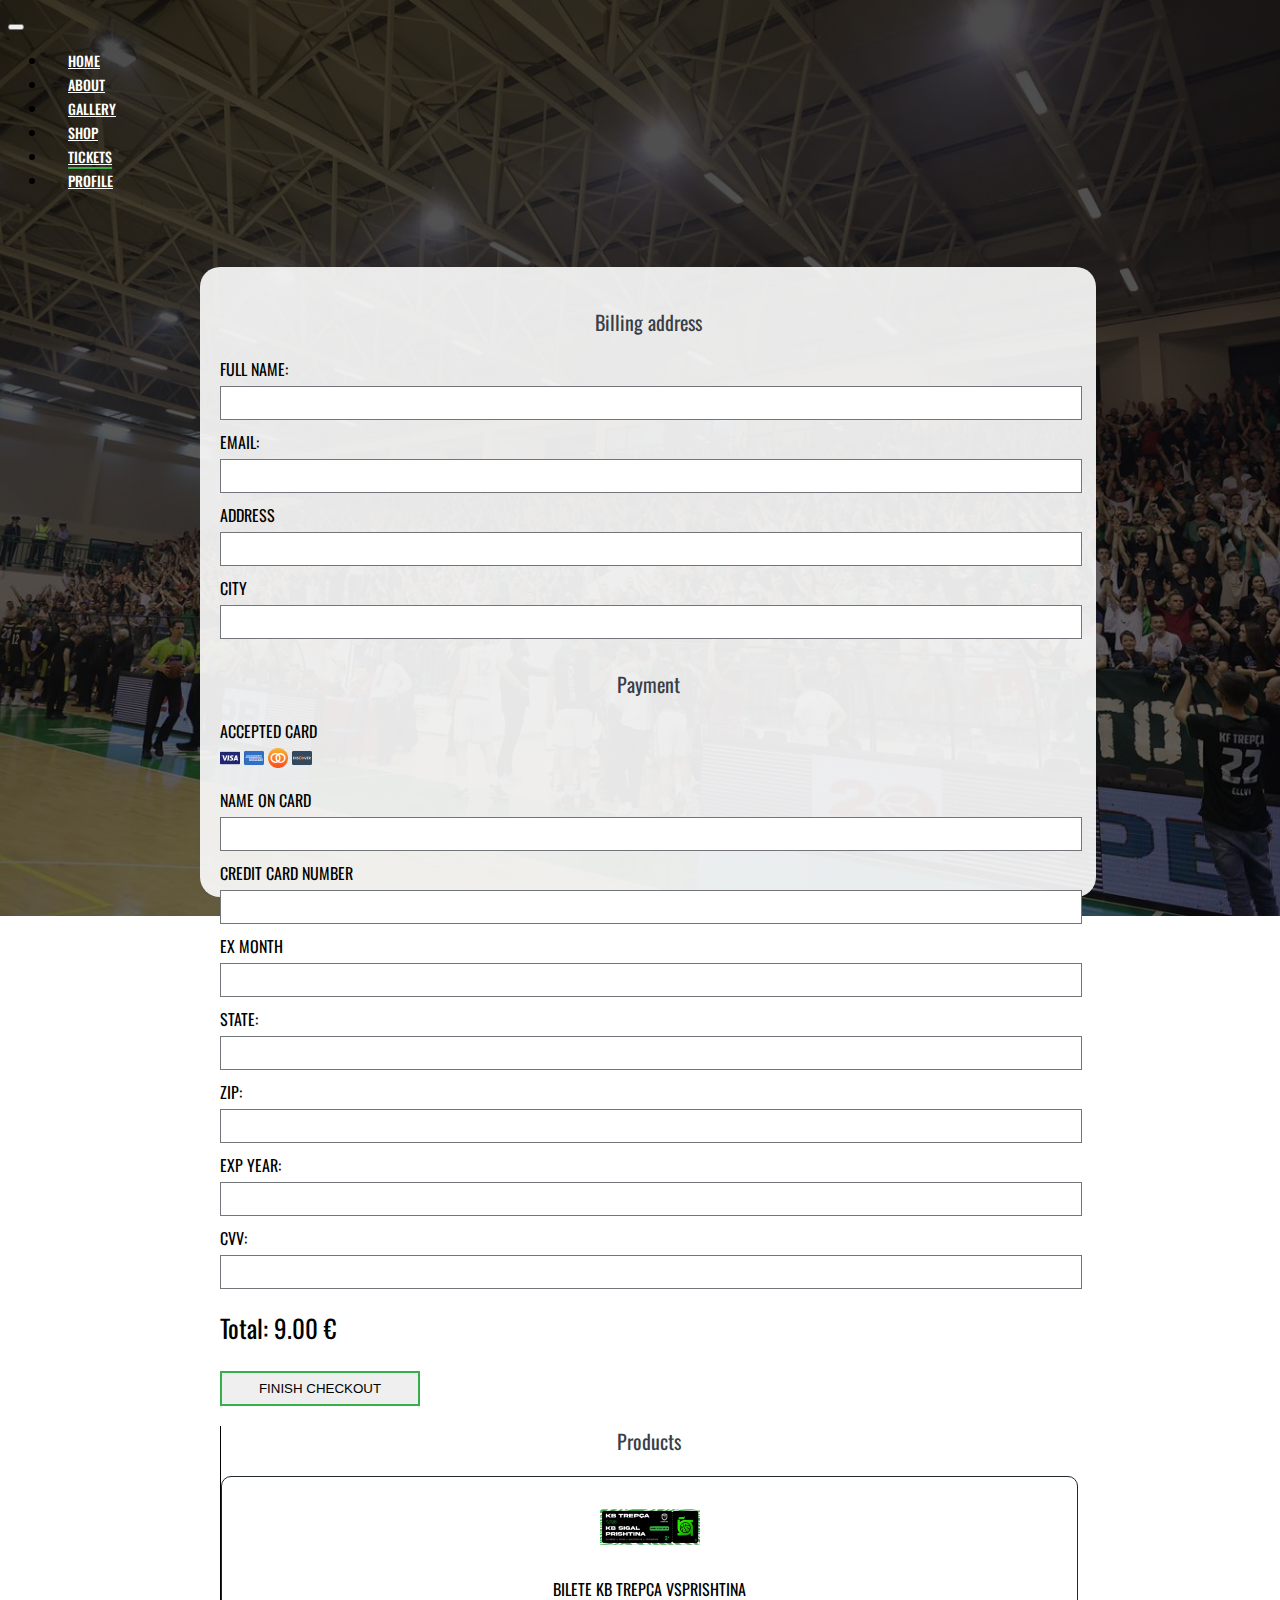
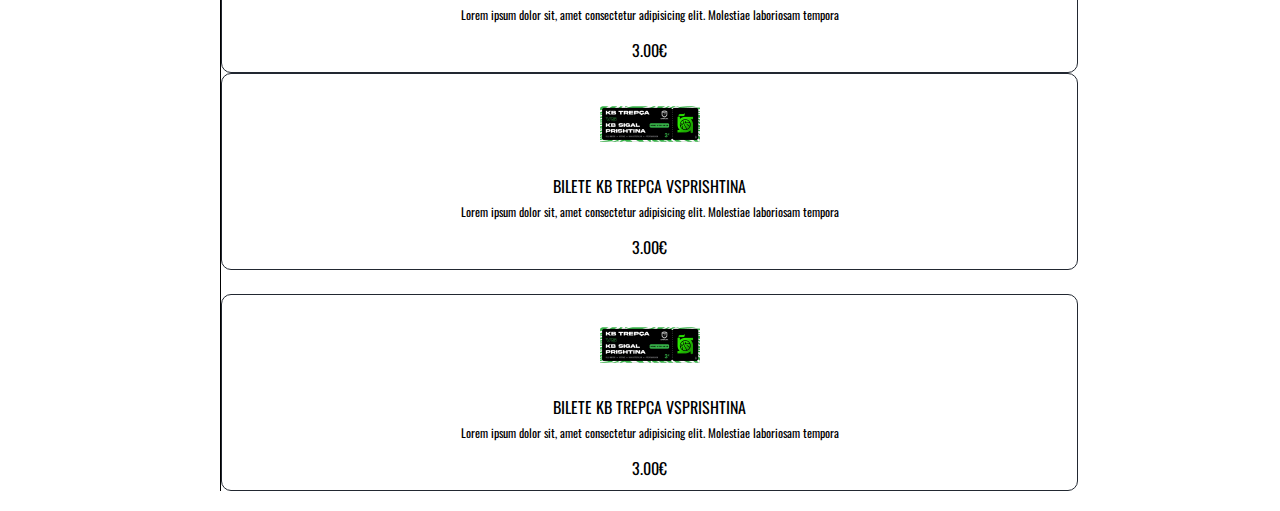
<file: Projekti Web/checkout.html>
<!DOCTYPE html>
<html lang="en">

<head>
    <meta charset="UTF-8">
    <meta http-equiv="X-UA-Compatible" content="IE=edge">
    <meta name="viewport" content="width=device-width, initial-scale=1.0">
    <title>Checkout</title>
    <link href="https://cdn.jsdelivr.net/npm/bootstrap@5.0.2/dist/css/bootstrap.min.css" rel="stylesheet"
        integrity="sha384-EVSTQN3/azprG1Anm3QDgpJLIm9Nao0Yz1ztcQTwFspd3yD65VohhpuuCOmLASjC" crossorigin="anonymous">
    <link href="https://cdnjs.cloudflare.com/ajax/libs/font-awesome/6.0.0/css/all.min.css" rel="stylesheet" />
    <link rel="stylesheet" href="style.css">
</head>

<body class="body-checkout">
    <nav class="navbar navbar-expand-lg navbar-light bg-custom justify-content-center ">
        <button class="navbar-toggler button-responsive" type="button" data-bs-toggle="collapse"
            data-bs-target="#navbarNavAltMarkup" aria-controls="navbarNavAltMarkup" aria-expanded="false"
            aria-label="Toggle navigation">
            <span class="navbar-toggler-icon"></span>
        </button>
        <div class="container-fluid">

            <div class="collapse navbar-collapse justify-content-center " id="navbarNav">
                <ul class="navbar-nav">
                    <li class="nav-item">
                        <a class="nav-link  nav-link-custom " aria-current="page" href="index.html">Home</a>
                    </li>
                    <li class="nav-item">
                        <a class="nav-link nav-link-custom" href="#">About</a>
                    </li>
                    <li class="nav-item ">
                        <a class="nav-link nav-link-custom" href="#">Gallery</a>
                    </li>
                    <li class="nav-item">
                        <a class="nav-link nav-link-custom" href="#">Shop</a>
                    </li>
                    <li class="nav-item">
                        <a class="nav-link nav-link-custom active" href="tickets.html">Tickets</a>
                    </li>

                    <li class="nav-item ">
                        <a class="nav-link nav-link-custom" href="login.html" tabindex="-1" aria-disabled="true">Profile</a>
                    </li>
                </ul>
            </div>
        </div>
    </nav>
    <div class="square">
        <div class="container" style="padding: 20px;">

            <div class="row">
                <div class="col-lg-6">
                    <div class="container">
                        <div class="row">
                            <div class="col-lg-6">
                                <p class="title-checkout">Billing address</p>

                                <p class="text-checkout">Full name:</p>
                                <input type="text" class="input-checkout">

                                <p class="text-checkout">email:</p>
                                <input type="text" class="input-checkout">

                                <p class="text-checkout">address</p>
                                <input type="text" class="input-checkout">
                                <p class="text-checkout">city</p>
                                <input type="text" class="input-checkout">


                            </div>
                            <div class="col-lg-6">
                                <p class="title-checkout">Payment</p>
                                <p class="text-checkout">accepted card</p>
                                <div class="images-cards">
                                    <img src="./images/visa.png" alt="" class="image-card">
                                    <img src="./images/american-express.png" alt="" class="image-card">
                                    <img src="./images/master-card.png" alt=""class="image-card">
                                    <img src="./images/discover.png" alt="" class="image-card">

                                </div>
                                <p class="text-checkout">name on card</p>
                                <input type="text" class="input-checkout">
                                <p class="text-checkout">credit card number</p>
                                <input type="text" class="input-checkout">
                                <p class="text-checkout">ex month</p>
                                <input type="text" class="input-checkout">
                            </div>
                        </div>
                        <div class="row">
                            <div class="col-lg-3">
                                <p class="text-checkout">state:</p>
                                <input type="text" class="input-checkout">
                            </div>
                            <div class="col-lg-3">
                                <p class="text-checkout">zip:</p>
                                <input type="text" class="input-checkout">
                            </div>
                            <div class="col-lg-3">
                                <p class="text-checkout">exp year:</p>
                                <input type="text" class="input-checkout">
                            </div>
                            <div class="col-lg-3">
                                <p class="text-checkout">cvv:</p>
                                <input type="text" class="input-checkout">
                            </div>
                        </div>
                        <div class="row">
                            <p class="total-price">Total: 9.00 €</p>
                            <button class="button-checkout">finish checkout</button>
                        </div>
                    </div>
                </div>

                <div class="col-lg-6 line-left">
                    <div class="container">
                        <div class="row">
                            <p class="title-checkout">Products</p>
                        </div>
                        <div class="row">
                            <div class="col-lg-6">
                                <div class="card-checkout">
                                    <img src="./images/bileta final.png" alt="" class="image-card-checkout">
                                    <p class="card-checkout-title">Bilete kb trepca vsprishtina</p>
                                    <p class="description">Lorem ipsum dolor sit, amet consectetur adipisicing elit.
                                        Molestiae laboriosam tempora </p>
                                    <p class="price">3.00€</p>
                                </div>
                            </div>
                            <div class="col-lg-6">
                                <div class="card-checkout">
                                    <img src="./images/bileta final.png" alt="" class="image-card-checkout">
                                    <p class="card-checkout-title">Bilete kb trepca vsprishtina</p>
                                    <p class="description">Lorem ipsum dolor sit, amet consectetur adipisicing elit.
                                        Molestiae laboriosam tempora </p>
                                    <p class="price">3.00€</p>
                                </div>
                            </div>

                        </div>
                        <br>
                        <div class="row">
                            <div class="col-lg-6">
                                <div class="card-checkout">
                                    <img src="./images/bileta final.png" alt="" class="image-card-checkout">
                                    <p class="card-checkout-title">Bilete kb trepca vsprishtina</p>
                                    <p class="description">Lorem ipsum dolor sit, amet consectetur adipisicing elit.
                                        Molestiae laboriosam tempora </p>
                                    <p class="price">3.00€</p>
                                </div>
                            </div>
                            <div class="col-lg-6">

                            </div>

                        </div>

                    </div>
                </div>
            </div>
        </div>
    </div>
    <script src="https://cdn.jsdelivr.net/npm/bootstrap@5.0.2/dist/js/bootstrap.bundle.min.js"
        integrity="sha384-MrcW6ZMFYlzcLA8Nl+NtUVF0sA7MsXsP1UyJoMp4YLEuNSfAP+JcXn/tWtIaxVXM"
        crossorigin="anonymous"></script>

</body>

</html>
</file>
<file: Projekti Web/style.css>
@import url("https://fonts.googleapis.com/css2?family=Oswald:wght@200;300;400;500;600;700&display=swap");
body {
  font-family: "Oswald", sans-serif;
}
li {
  padding: 0 20px;
}
.bg-custom {
  background-color: transparent;
}
.first-part-wrap {
  height: 100vh;
  width: 100%;
  background: rgb(2, 0, 36);
  background: linear-gradient(
      to bottom,
      rgba(0, 0, 0, 0.52),
      rgba(0, 0, 0, 0.603)
    ),
    url(./images/indexbg.jpg);
  background-repeat: no-repeat;
  background-size: cover;
  background-position: center center;
}
.nav-link-custom {
  color: white !important;
  font-size: 14px !important;
  text-transform: uppercase;
  font-weight: 500;
}
.button-responsive {
  margin-left: auto;
  margin-right: 10px;
}
.container-custom {
  height: calc(100vh - 80px);
  padding-left: 40px;
}

.button-custom {
  background-color: transparent;
  border: 3px solid #37af4b;
  width: 140px;
  display: inline-block;
  text-align: center;
  text-decoration: none;
  color: white;
  font-size: 16px;
  font-weight: 500;
  text-transform: uppercase;
  padding: 10px 0px;
  transition: all 0.25s ease-in-out;
}
.button-custom:hover {
  box-shadow: inset 140px 0 0 0 #37af4b;
  transition: all 0.25s ease-in-out;
  color: white;
}
.text-front-page {
  font-size: 15px;
  color: white;
  text-transform: uppercase;
  margin-bottom: 20px;
}
h1 {
  margin-top: 25vh;
  color: white;
  font-size: 50px;
  font-weight: bold;
  margin-bottom: 20px;
}
.left {
  margin-right: 15px;
}
.right {
  margin-left: 15px;
}
.active {
  border-bottom: 2.5px solid #37af4b;
}

.paragraph {
  font-size: 16px;
}
.paragraph:not(:last-child) {
  margin-bottom: 3rem;
}

.u-margin-bottom-small {
  margin-bottom: 1.5rem;
}
.u-margin-bottom-big {
  margin-bottom: 40px;
}
.heading-tertiary {
  font-size: 1.6rem;
  font-weight: 700;
  text-transform: uppercase;
}
.composition {
  position: relative;
}
.composition__photo {
  width: 55%;
  box-shadow: 0 1.5rem 4rem rgba(0, 0, 0, 0.4);
  position: absolute;
  z-index: 10;
  outline-offset: 1rem;
  transition: all 0.4s;
}
.composition__photo--p1 {
  left: 0;
  top: -2rem;
}
.composition__photo--p2 {
  right: 0;
  top: 2rem;
}
.composition__photo--p3 {
  left: 20%;
  top: 10rem;
}
.composition__photo:hover {
  transform: scale(1.1) translateY(0.5rem);
  outline: 0.7rem solid #37af4b;
  z-index: 20;
  box-shadow: 0 2.5rem 4rem rgba(0, 0, 0, 0.5);
}
.composition:hover .composition__photo:not(:hover) {
  transform: scale(0.95);
}

.heading-secondary {
  font-size: 48px;
  letter-spacing: 2px;
  font-weight: 700;
  transition: all 0.2s;
  color: #37af4b;
  display: inline-block;
  text-transform: uppercase;
}

.u-center-text {
  display: block;
  text-align: center;
  margin-bottom: 50px;
  margin-top: 30px;
}
.btn-text {
  color: #37af4b;
  font-size: 16px;
  text-decoration: none;
  border-bottom: 1px solid #37af4b;
  padding: 5px 10px;
  text-transform: uppercase;
}
.btn-text:hover {
  background-color: #37af4b;
  color: white;
  transition: 0.5s;
}
.fanshop {
  margin-top: 100px;
  height: 400px;
  width: 100%;
  background-image: linear-gradient(
      to bottom,
      rgba(0, 0, 0, 0.7),
      rgba(0, 0, 0, 0.708)
    ),
    url(./images/bg.jpg);
  background-attachment: fixed;
  background-position: center center;
  background-size: cover;
}
.card-next-game:hover {
  transform: scale(1.1);
  box-shadow: 5px 5px 5px 5px #37af4b1e;
  transition: 0.4s;
}

.next-game {
  padding-top: 180px;
}
.card-next-game {
  height: 430px;
  width: 70%;
  border: 1px solid black;
  margin-left: 15%;
  border-radius: 30px;
  padding-top: 30px;
  transition: 0.3s;
}
.img-vs {
  display: block;
  margin: 0 auto;
  height: 100px;
}
.vs-text {
  display: block;
  text-align: center;
  margin-top: 40px;
  font-size: 20px;
  font-weight: 500;
  text-transform: uppercase;
}
.next-game-text {
  font-size: 25px;
  font-weight: 500;
  text-transform: uppercase;
  display: block;
  text-align: center;
}
.ekipi-text {
  text-transform: uppercase;
  display: block;
  text-align: center;
  margin-top: 10px;
  font-size: 20px;
  font-weight: 500;
}
.text-info {
  padding-top: 30px;
  color: black !important;
  display: block;
  text-align: center;
  text-transform: uppercase;
  font-weight: 500;
  margin-bottom: 30px;
}
.button-next-game {
  color: black;
  display: block;
  margin: 0 auto;
}
.icon-text {
  color: white;
  display: block;
  text-align: center;
  font-size: 40px;
  text-transform: uppercase;
  font-weight: 700;
  letter-spacing: 1.2px;
}
.icon {
  padding-top: 110px;
  display: block;
  margin: 0 auto;
  margin-bottom: 20px;
}
span {
  font-size: 16px;
}

.parent {
  height: 800px;
  width: 100%;
  display: grid;
  grid-template-columns: repeat(6, 1fr);
  grid-template-rows: repeat(4, 1fr);
  grid-column-gap: 10px;
  grid-row-gap: 10px;
}

.div1 {
  grid-area: 1 / 1 / 2 / 3;
  background-image: url(/images/slider1.jpg);
  background-size: cover;
  background-position: center center;
}
.div2 {
  grid-area: 1 / 3 / 2 / 4;
  background-image: url(./images/2.jpg);
  background-size: cover;
  background-position: center center;
}
.div3 {
  grid-area: 1 / 4 / 2 / 6;
  background-image: url(./images/3.jpg);
  background-size: cover;
  background-position: center center;
}
.div4 {
  grid-area: 1 / 6 / 3 / 7;
  background-image: url(./images/7.jpg);
  background-size: cover;
  background-position: center center;
}
.div5 {
  grid-area: 2 / 4 / 4 / 6;
  background-image: url(./images/5.jpg);
  background-size: cover;
  background-position: center center;
}
.div6 {
  grid-area: 3 / 6 / 5 / 7;
  background-image: url(./images/6.jpg);
  background-size: cover;
  background-position: center center;
}
.div7 {
  grid-area: 2 / 1 / 3 / 3;
  background-image: url(./images/4.jpg);
  background-size: cover;
  background-position: center center;
}
.div8 {
  grid-area: 3 / 1 / 5 / 2;
  background-image: url(./images/8.jpg);
  background-size: cover;
  background-position: center center;
}
.div9 {
  grid-area: 2 / 3 / 4 / 4;
  background-image: url(./images/9.jpg);
  background-size: cover;
  background-position: center center;
}
.div10 {
  grid-area: 4 / 2 / 5 / 4;
  background-image: url(./images/10.jpg);
  background-size: cover;
  background-position: center center;
}
.div11 {
  grid-area: 3 / 2 / 4 / 3;
  background-image: url(./images/11.jpg);
  background-size: cover;
  background-position: center center;
}
.div15 {
  grid-area: 4 / 4 / 5 / 6;
  background-image: url(./images/bg.jpg);
  background-size: cover;
  background-position: center center;
}

table,
td,
th {
  border: 0.5px solid black;
}
table {
  width: 100%;
  text-align: center;
  border-radius: 20px;
  font-size: 20px;
  font-weight: 300;
}
.home {
  background-color: #37af4b;
}
.first-element {
  border-top-left-radius: 10px;
}

.body-tickets {
  width: 100%;
  height: 100vh;
  position: relative;
  background: linear-gradient(
      to bottom,
      rgba(0, 0, 0, 0.667),
      rgba(0, 0, 0, 0.753)
    ),
    url(./images/tickets-bg.jpg);
  background-repeat: no-repeat;
  background-size: cover;
  background-position: center center;
}
.calendar {
  background-color: #393e46;
  width: 90%;
  height: 80vh;
  position: absolute;
  top: 10vh;
  left: 5%;
}
.left-side-calendar {
  background-color: #222831;
  padding: 0;
  padding-left: 0.5px;
}
.main-calendar {
  background-color: #393e46;
  padding: 0;
}
.tickets-side {
  background-color: #222831;
}
.colapse {
  display: block;
  margin-right: auto;
  height: 30px;
}
.season-title {
  font-size: 30px;
  text-align: center;
  color: white;
  margin: 0;
  margin: 10px 0;
  text-transform: uppercase;
}
.month-name {
  display: block;
  width: 100%;
  background-color: transparent;
  color: white;
  padding: 5px 10px;
  font-size: 20px;
  border: 1px solid transparent;
  text-align: left;
  transition: 0.7s;
  text-transform: uppercase;
}
.month-name:hover {
  background-color: #51555c;
  transition: 0.3;
}
.current {
  background-color: #37af4b;
}
.line {
  height: 1px;
  width: 80%;
  background-color: white;
  display: block;
  margin: 0 auto;
}
.first-button {
  margin-top: 10px;
}
.days-calendar {
  color: white;
  display: block;
  text-align: center;
  text-transform: uppercase;
}
.date-button {
  width: 50px;
  height: 50px;
  background-color: transparent;
  display: block;
  margin: 0 auto;
  border: 0px;
  color: white;
  font-size: 20px;
  transition: 0.3s;
}
.date-button:hover {
  background-color: #51555c;
  transition: 0.3s;
}
.current:hover {
  background-color: #37af4b;
}
.tickets-right-side-title {
  font-size: 30px;
  color: white;
  text-align: center;
  margin-top: 10px;
  margin-bottom: 30px;
}
.img-custom {
  height: 80px;
  width: 80px;
}
.img-middle-text {
  font-size: 20px;
  color: white;
  margin-top: 30px;
  text-align: center;
  text-transform: uppercase;
}
.img-middle-text-second {
  color: white;
  text-transform: uppercase;
  text-align: center;
  margin-top: 10px;
}
.text-ticket{
  margin: 0;
  margin-top:6px;
  color: white;
  text-transform: uppercase;
  vertical-align: center;
  
}
.icon-right-side-tickets{
  height: 30px;
  width: 30px;
}
.button-buy-tickets{
  display: block;
  margin: 0 auto;
  margin-top:100px;
}
.body-checkout{
  display: absolute;
  height: 100vh;
  width:100%;
  background:linear-gradient(
    to bottom,
    rgba(0, 0, 0, 0.707),
    rgba(0, 0, 0, 0.603)
  ), url(./images/280397654_1422662508179293_7637514137873894500_n.jpg);
  background-position: center center;
  background-size: cover;
  background-repeat: no-repeat;
}
.square{
  width: 70%;
  height: 70vh;
  background-color: rgba(255, 255, 255, 0.90);
  border-radius: 20px;
  margin-top: calc(15vh - 60px);
  margin-left:15%; 
}
.line-checkout{
  height: 400px;
  width: 0.5px;
  display: block;
  margin: 0 auto;
  background-color: #222831;
  border: 0px solid black;
}
.title-checkout{
  font-size: 20px;
  color: #393e46;
  display: block;
  text-align: center;
}
.input-checkout{
  width: 100%;  
  margin-bottom: 10px;
  height: 30px;
  border: 1px solid #51555cce;
}
.text-checkout{
  padding: 0;
  margin: 0;
  text-transform: uppercase;
  padding-bottom:5px ;

}
.line-left{
  border-left:1px solid black ;
}
.card-checkout{
 width: 100%;
 border: 1px solid #222831;
 border-radius: 10px;
}
.image-card-checkout{
  height: 100px;
  width: 100px;
  display: block;
  margin: 0 auto;
}
.card-checkout-title{
 text-align: center;
 text-transform: uppercase;
 padding: 0;
 margin: 0;
  
}
.description{
  font-size:12px;
  padding: 5px;
  margin: 0;
  text-align: center;

}
.price{
  text-align: center;
  padding: 10px 0px;
  margin: 0;
}
.total-price{
  font-size:25px;
  margin-top: 10px;
}
.button-checkout{
  width: 200px;
  height: 35px;
  border:2px solid #37af4b;
  text-transform: uppercase;
}
.images-cards{
  width: 100%;
  height: 30px;
  margin-bottom: 10px;
}
.image-card{
  height: 20px;
}
</file>
